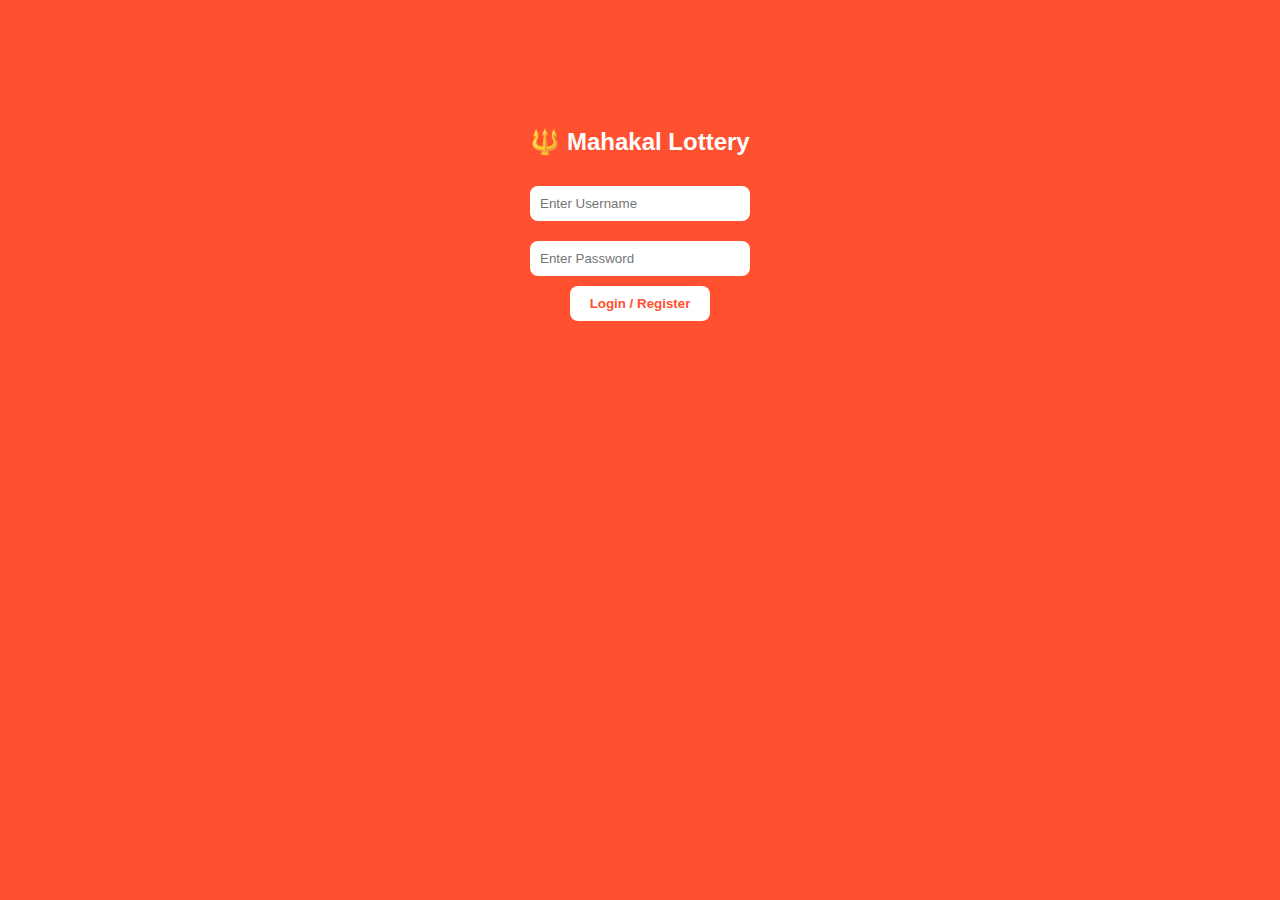
<file: Index.html>
<!DOCTYPE html>
<html>
<head>
<meta name="viewport" content="width=device-width, initial-scale=1.0">
<title>Mahakal Login</title>
<style>
body{font-family:sans-serif;background:#ff512f;color:white;text-align:center;padding-top:100px;}
input{padding:10px;margin:10px;border:none;border-radius:8px;width:200px;}
button{padding:10px 20px;border:none;border-radius:8px;background:#fff;color:#ff512f;font-weight:bold;}
</style>
</head>
<body>

<h2>🔱 Mahakal Lottery</h2>

<input type="text" id="username" placeholder="Enter Username"><br>
<input type="password" id="password" placeholder="Enter Password"><br>
<button onclick="login()">Login / Register</button>

<script>
function login(){
let user=document.getElementById("username").value;
let pass=document.getElementById("password").value;

if(user && pass){
localStorage.setItem("user",user);
if(!localStorage.getItem(user)){
localStorage.setItem(user,0);
}
window.location.href="home.html";
}else{
alert("Fill all fields");
}
}
</script>

</body>
</html>
</file>
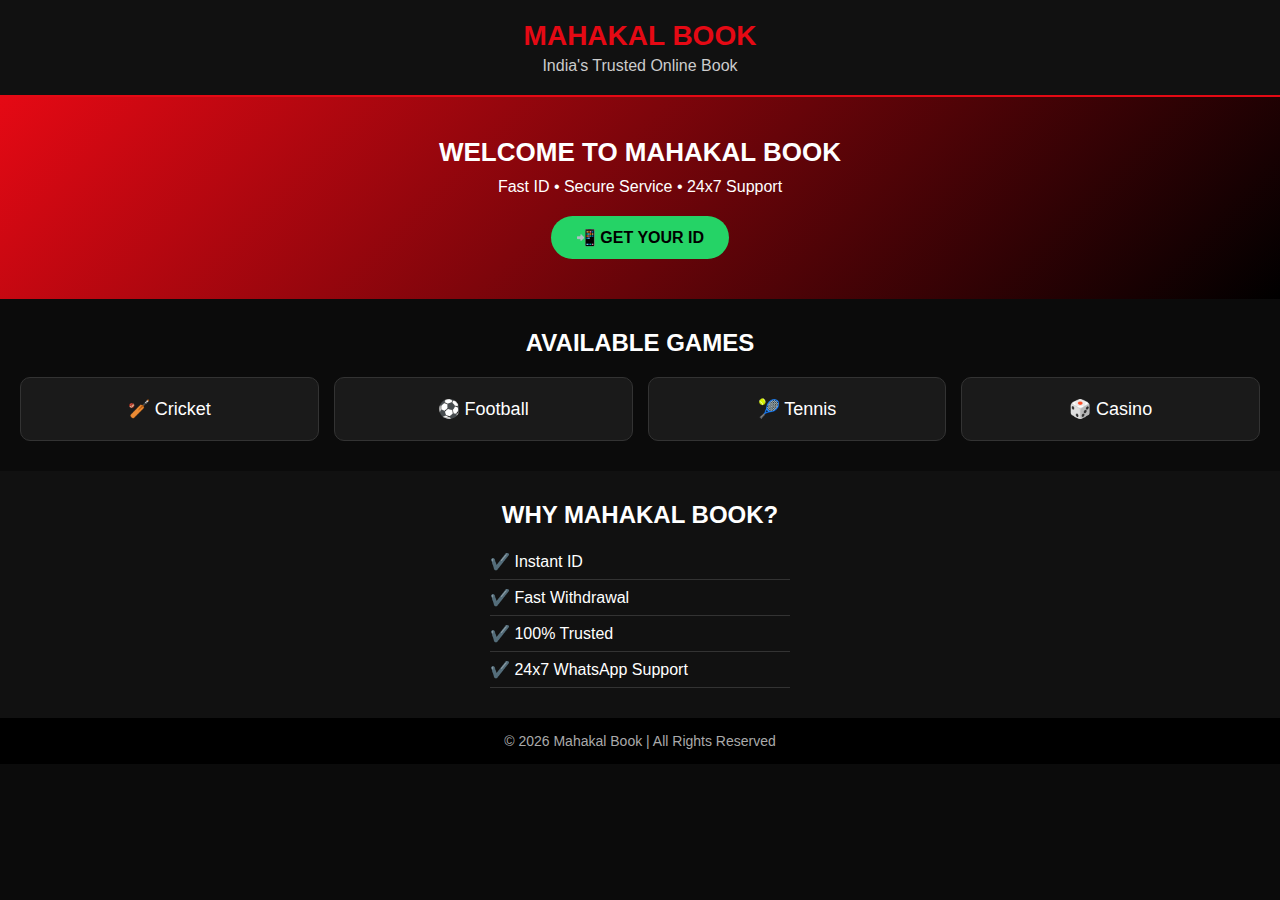
<file: index.html>
<!DOCTYPE html>
<html lang="en">
<head>
  <meta charset="UTF-8">
  <title>Mahakal Book</title>
  <meta name="viewport" content="width=device-width, initial-scale=1.0">
  <link rel="stylesheet" href="style.css">
</head>
<body>

  <header>
    <h1>MAHAKAL BOOK</h1>
    <p>India's Trusted Online Book</p>
  </header>

  <section class="banner">
    <h2>WELCOME TO MAHAKAL BOOK</h2>
    <p>Fast ID • Secure Service • 24x7 Support</p>
    <a href="https://wa.me/91XXXXXXXXXX" class="btn">📲 GET YOUR ID</a>
  </section>

  <section class="games">
    <h2>AVAILABLE GAMES</h2>
    <div class="cards">
      <div class="card">🏏 Cricket</div>
      <div class="card">⚽ Football</div>
      <div class="card">🎾 Tennis</div>
      <div class="card">🎲 Casino</div>
    </div>
  </section>

  <section class="features">
    <h2>WHY MAHAKAL BOOK?</h2>
    <ul>
      <li>✔️ Instant ID</li>
      <li>✔️ Fast Withdrawal</li>
      <li>✔️ 100% Trusted</li>
      <li>✔️ 24x7 WhatsApp Support</li>
    </ul>
  </section>

  <footer>
    <p>© 2026 Mahakal Book | All Rights Reserved</p>
  </footer>

</body>
</html>
</file>
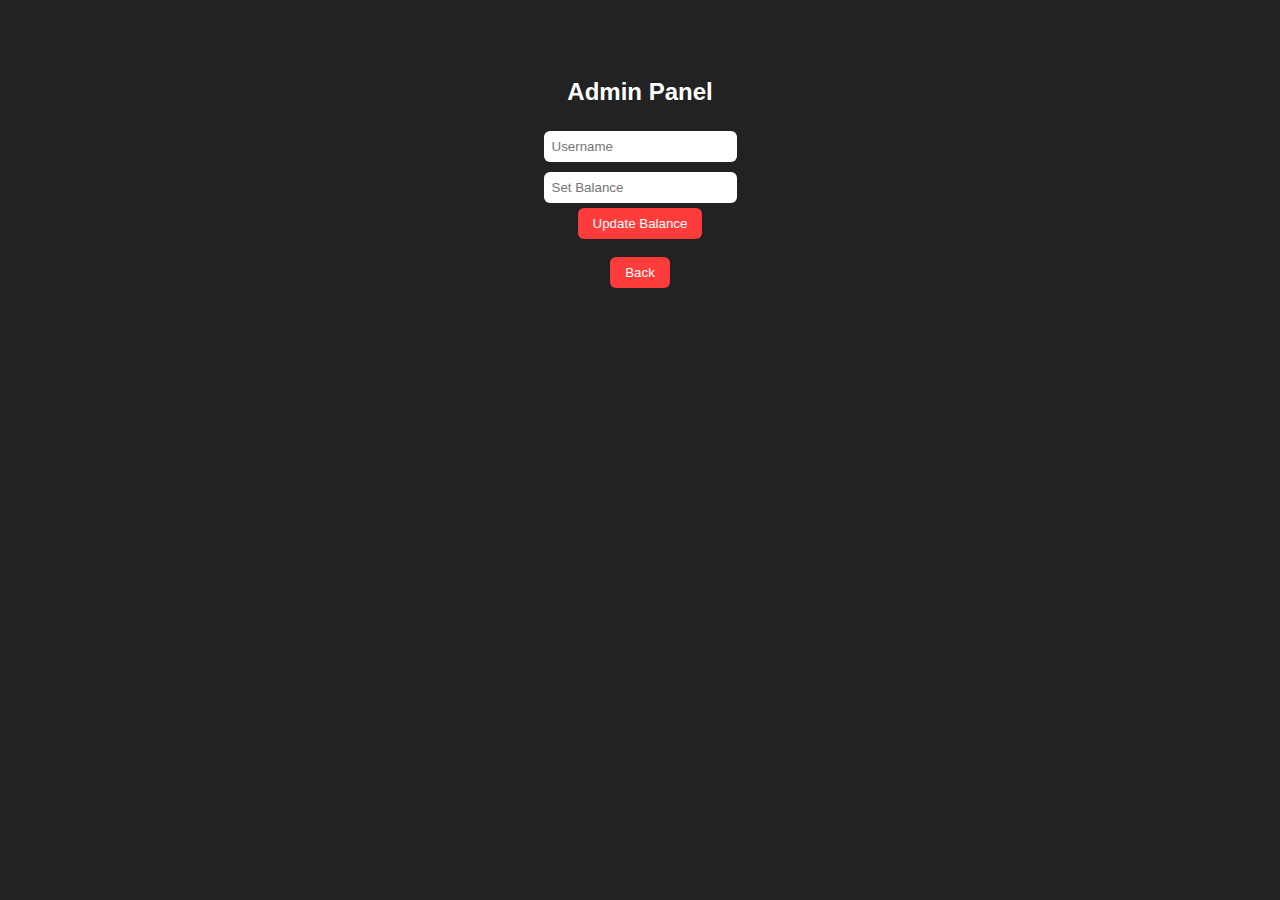
<file: admin.html>
<!DOCTYPE html>
<html>
<head>
<meta name="viewport" content="width=device-width, initial-scale=1.0">
<title>Admin Panel</title>
<style>
body{font-family:sans-serif;background:#222;color:white;text-align:center;padding:50px;}
input{padding:8px;margin:5px;border-radius:6px;border:none;}
button{padding:8px 15px;border:none;border-radius:6px;background:#ff3c3c;color:white;}
</style>
</head>
<body>

<h2>Admin Panel</h2>

<input type="text" id="user" placeholder="Username"><br>
<input type="number" id="amount" placeholder="Set Balance"><br>
<button onclick="update()">Update Balance</button><br><br>

<button onclick="back()">Back</button>

<script>
function update(){
let user=document.getElementById("user").value;
let amt=document.getElementById("amount").value;

if(localStorage.getItem(user)){
localStorage.setItem(user,amt);
alert("Balance Updated");
}else{
alert("User Not Found");
}
}

function back(){
window.location.href="home.html";
}
</script>

</body>
</html>
</file>
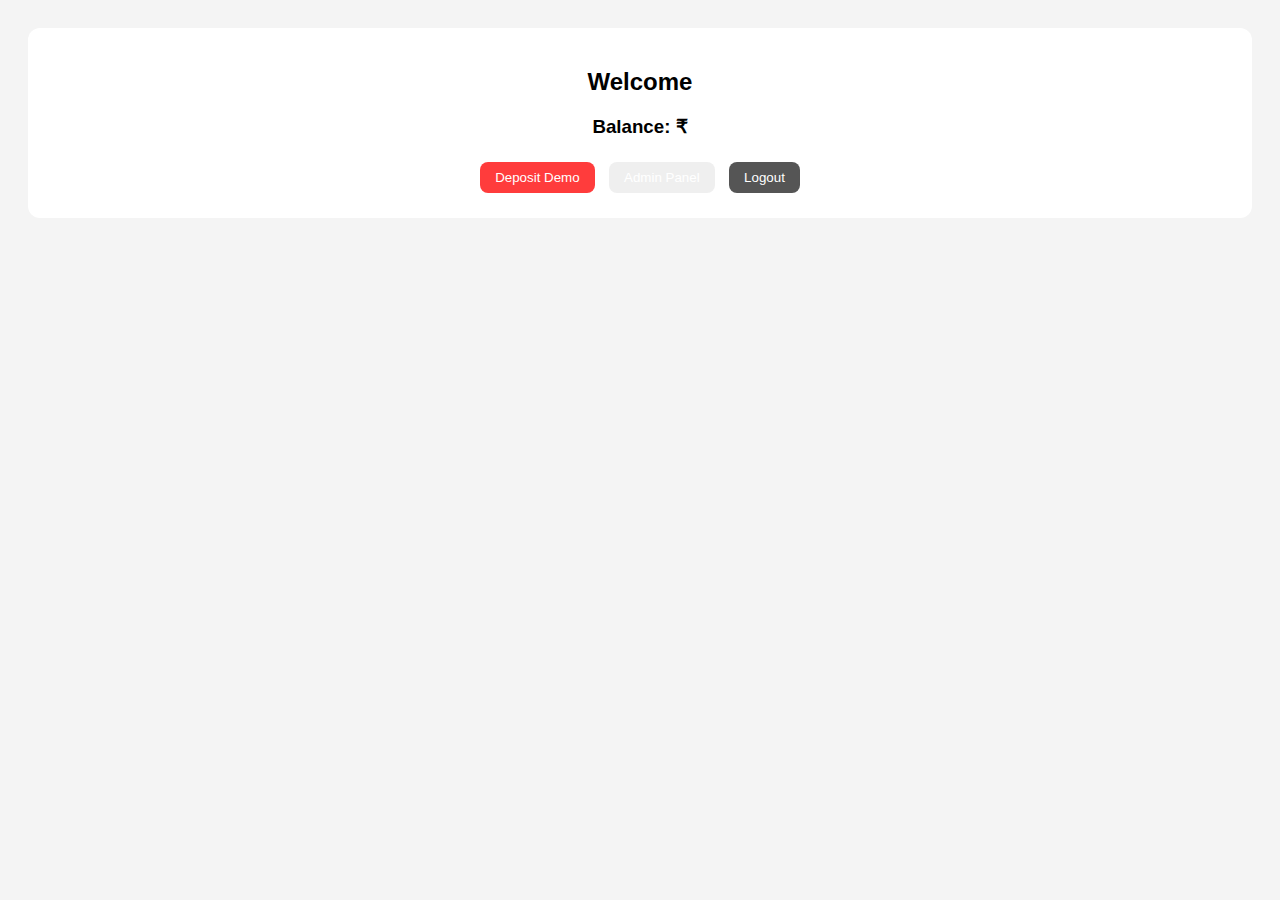
<file: home.html>
<!DOCTYPE html>
<html>
<head>
<meta name="viewport" content="width=device-width, initial-scale=1.0">
<title>Mahakal Dashboard</title>
<style>
body{font-family:sans-serif;background:#f4f4f4;padding:20px;}
.box{background:white;padding:20px;border-radius:12px;text-align:center;}
button{padding:8px 15px;margin:5px;border:none;border-radius:8px;color:white;}
.deposit{background:#ff3c3c;}
.logout{background:#555;}
</style>
</head>
<body>

<div class="box">
<h2>Welcome <span id="user"></span></h2>
<h3>Balance: ₹ <span id="bal"></span></h3>
<button class="deposit" onclick="deposit()">Deposit Demo</button>
<button onclick="goAdmin()">Admin Panel</button>
<button class="logout" onclick="logout()">Logout</button>
</div>

<script>
let user=localStorage.getItem("user");
document.getElementById("user").innerText=user;

function loadBalance(){
let bal=localStorage.getItem(user);
document.getElementById("bal").innerText=bal;
}
loadBalance();

function deposit(){
let bal=parseInt(localStorage.getItem(user));
bal+=100;
localStorage.setItem(user,bal);
loadBalance();
}

function logout(){
localStorage.removeItem("user");
window.location.href="index.html";
}

function goAdmin(){
window.location.href="admin.html";
}
</script>

</body>
</html>
</file>
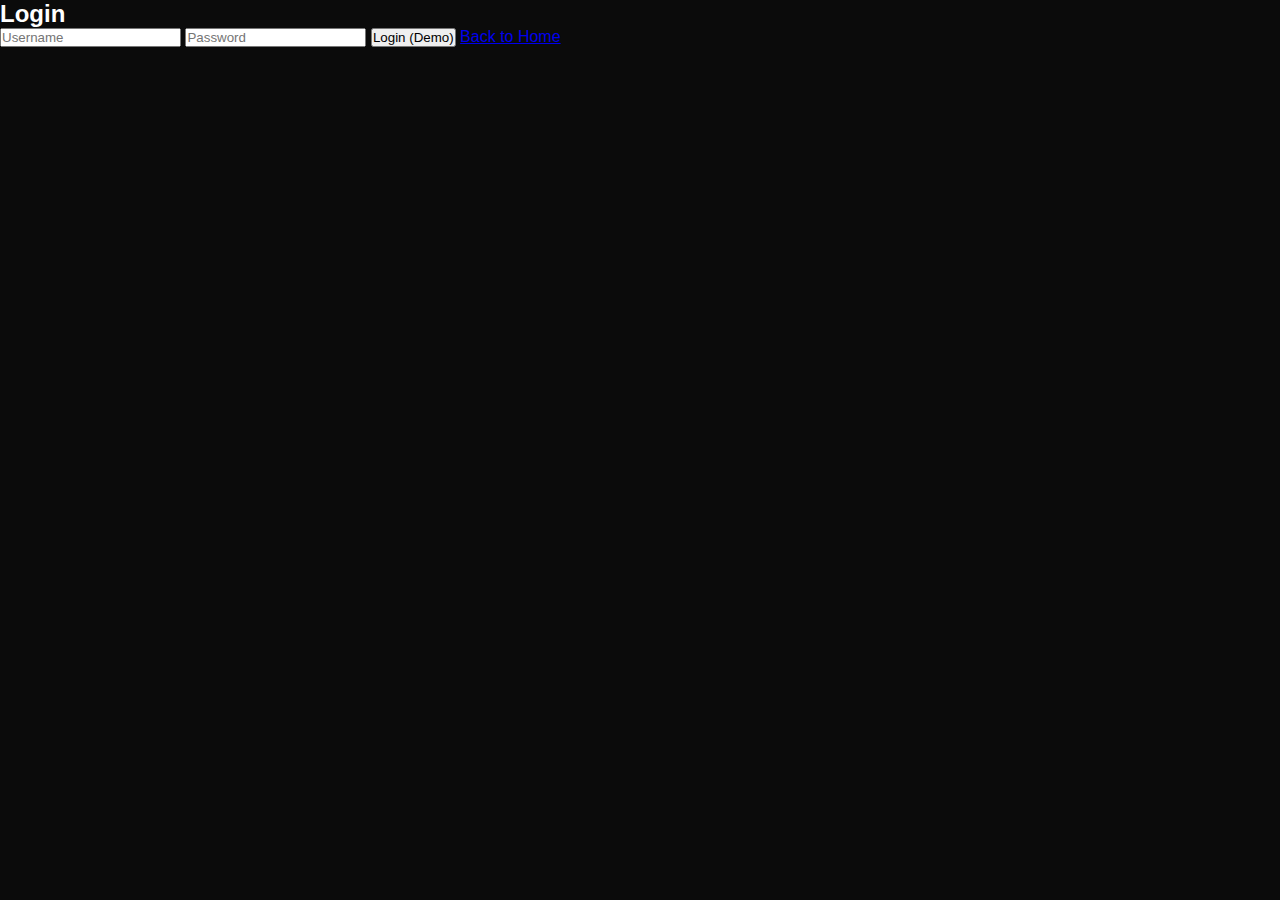
<file: login.html>
<!DOCTYPE html>
<html>
<head>
  <title>Login – Mahakal Book</title>
  <link rel="stylesheet" href="style.css">
</head>
<body class="center">

<h2>Login</h2>
<input placeholder="Username">
<input placeholder="Password" type="password">
<button>Login (Demo)</button>

<a href="index.html">Back to Home</a>
</body>
</html>
</file>
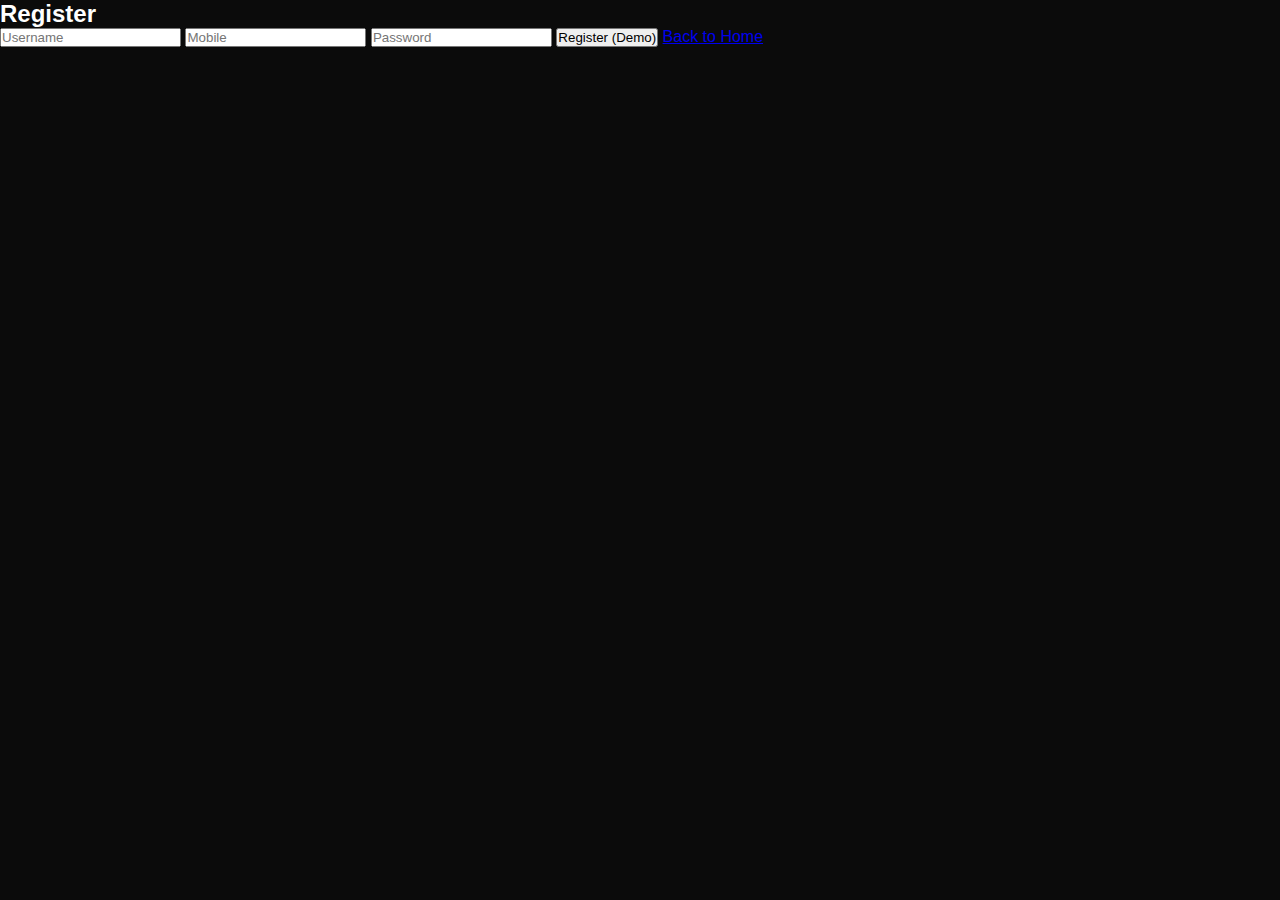
<file: register.html>
<!DOCTYPE html>
<html>
<head>
  <title>Register – Mahakal Book</title>
  <link rel="stylesheet" href="style.css">
</head>
<body class="center">

<h2>Register</h2>
<input placeholder="Username">
<input placeholder="Mobile">
<input placeholder="Password" type="password">
<button>Register (Demo)</button>

<a href="index.html">Back to Home</a>
</body>
</html>
</file>
<file: style.css>
* {
  margin: 0;
  padding: 0;
  box-sizing: border-box;
  font-family: Arial, sans-serif;
}

body {
  background: #0b0b0b;
  color: #fff;
}

/* Header */
header {
  background: #111;
  padding: 20px;
  text-align: center;
  border-bottom: 2px solid #e50914;
}

header h1 {
  color: #e50914;
  font-size: 28px;
}

header p {
  color: #ccc;
  margin-top: 5px;
}

/* Banner */
.banner {
  padding: 40px 20px;
  text-align: center;
  background: linear-gradient(135deg, #e50914, #000);
}

.banner h2 {
  font-size: 26px;
  margin-bottom: 10px;
}

.banner p {
  margin-bottom: 20px;
}

.btn {
  display: inline-block;
  padding: 12px 25px;
  background: #25D366;
  color: #000;
  font-weight: bold;
  text-decoration: none;
  border-radius: 30px;
}

/* Games */
.games {
  padding: 30px 20px;
  text-align: center;
}

.games h2 {
  margin-bottom: 20px;
}

.cards {
  display: grid;
  grid-template-columns: repeat(auto-fit, minmax(130px, 1fr));
  gap: 15px;
}

.card {
  background: #1a1a1a;
  padding: 20px;
  border-radius: 10px;
  border: 1px solid #333;
  font-size: 18px;
}

/* Features */
.features {
  padding: 30px 20px;
  background: #111;
}

.features h2 {
  text-align: center;
  margin-bottom: 15px;
}

.features ul {
  list-style: none;
  max-width: 300px;
  margin: auto;
}

.features li {
  padding: 8px 0;
  border-bottom: 1px solid #333;
}

/* Footer */
footer {
  background: #000;
  padding: 15px;
  text-align: center;
  font-size: 14px;
  color: #aaa;
}
</file>
